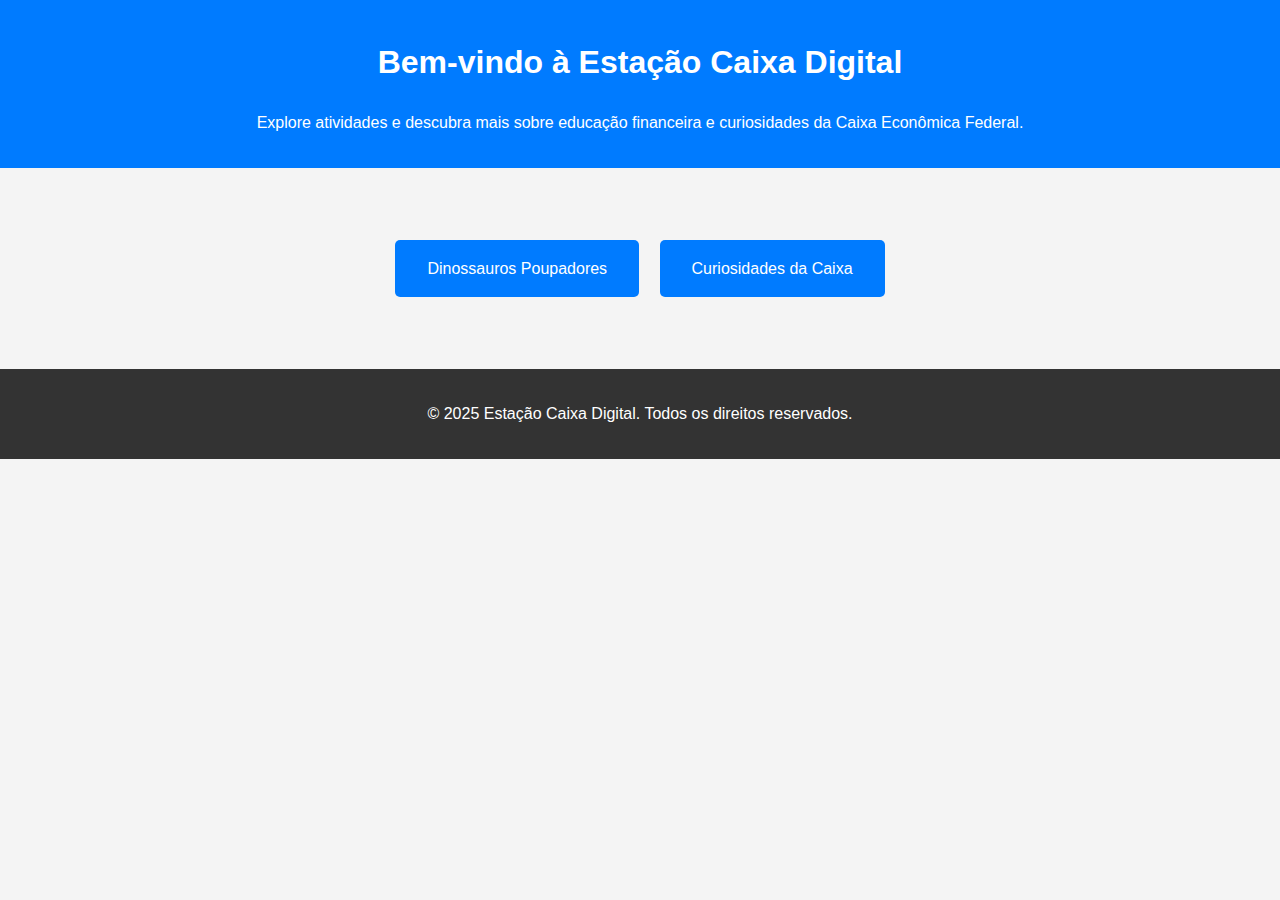
<file: index.html>
<!DOCTYPE html>
<html lang="pt-BR">
<head>
    <meta charset="UTF-8">
    <meta name="viewport" content="width=device-width, initial-scale=1.0">
    <title>Estação Caixa Digital</title>
    <link rel="stylesheet" href="assets/css/style.css">
</head>
<body>
    <header>
        <h1>Bem-vindo à Estação Caixa Digital</h1>
        <p>Explore atividades e descubra mais sobre educação financeira e curiosidades da Caixa Econômica Federal.</p>
    </header>
    <main>
        <div class="links">
            <a href="atividade1.html" class="button">Dinossauros Poupadores</a>
            <a href="atividade3.html" class="button">Curiosidades da Caixa</a>
        </div>
    </main>
    <footer>
        <p>&copy; 2025 Estação Caixa Digital. Todos os direitos reservados.</p>
    </footer>
</body>
</html>
</file>
<file: assets/css/style.css>
body {
    font-family: Arial, sans-serif;
    margin: 0;
    padding: 0;
    background-color: #f4f4f4;
    color: #333;
    line-height: 1.6;
}

header {
    background: #007bff;
    color: white;
    padding: 1rem 0;
    text-align: center;
}

main {
    padding: 2rem;
    text-align: center;
}

.links {
    margin: 2rem 0;
}

.button {
    display: inline-block;
    margin: 0.5rem;
    padding: 1rem 2rem;
    color: white;
    background: #007bff;
    text-decoration: none;
    border-radius: 5px;
}

.button:hover {
    background: #0056b3;
}

.image {
    max-width: 100%;
    height: auto;
    margin: 1rem 0;
}

footer {
    background: #333;
    color: white;
    text-align: center;
    padding: 1rem 0;
}
</file>
